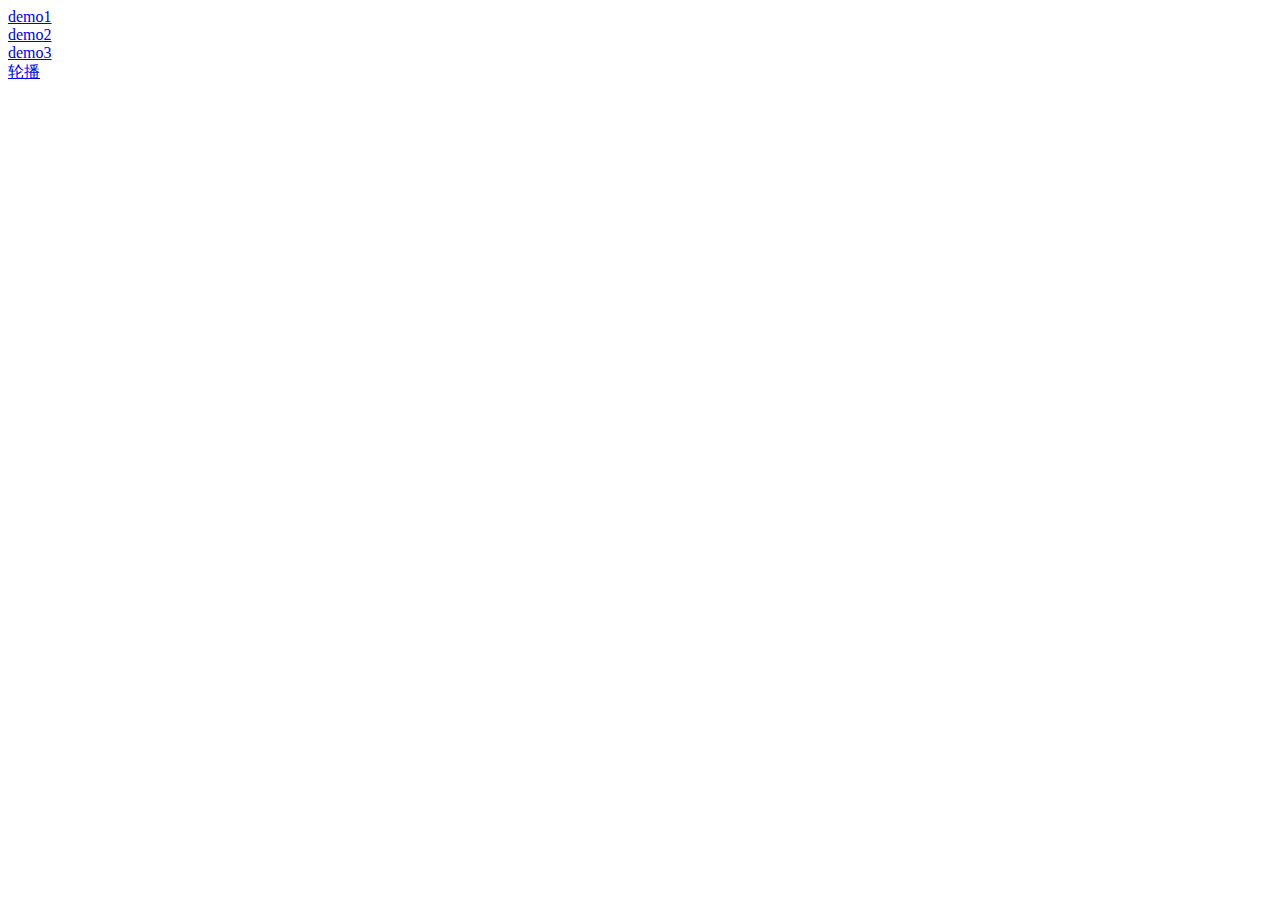
<file: index.html>
<html>
<head>
	<title>博客</title>
	<link rel="stylesheet" type="text/css" href="./blog/css/index.css">
</head>
<body>
<a href="./blog/demo1.html">demo1</a>
<a href="./blog/demo2.html">demo2</a>
<a href="./blog/demo3.html">demo3</a>
<a href="./blog/demo.html">轮播</a>
</body>
</html>
</file>
<file: blog/css/index.css>
a{
  display:block;
}
</file>
